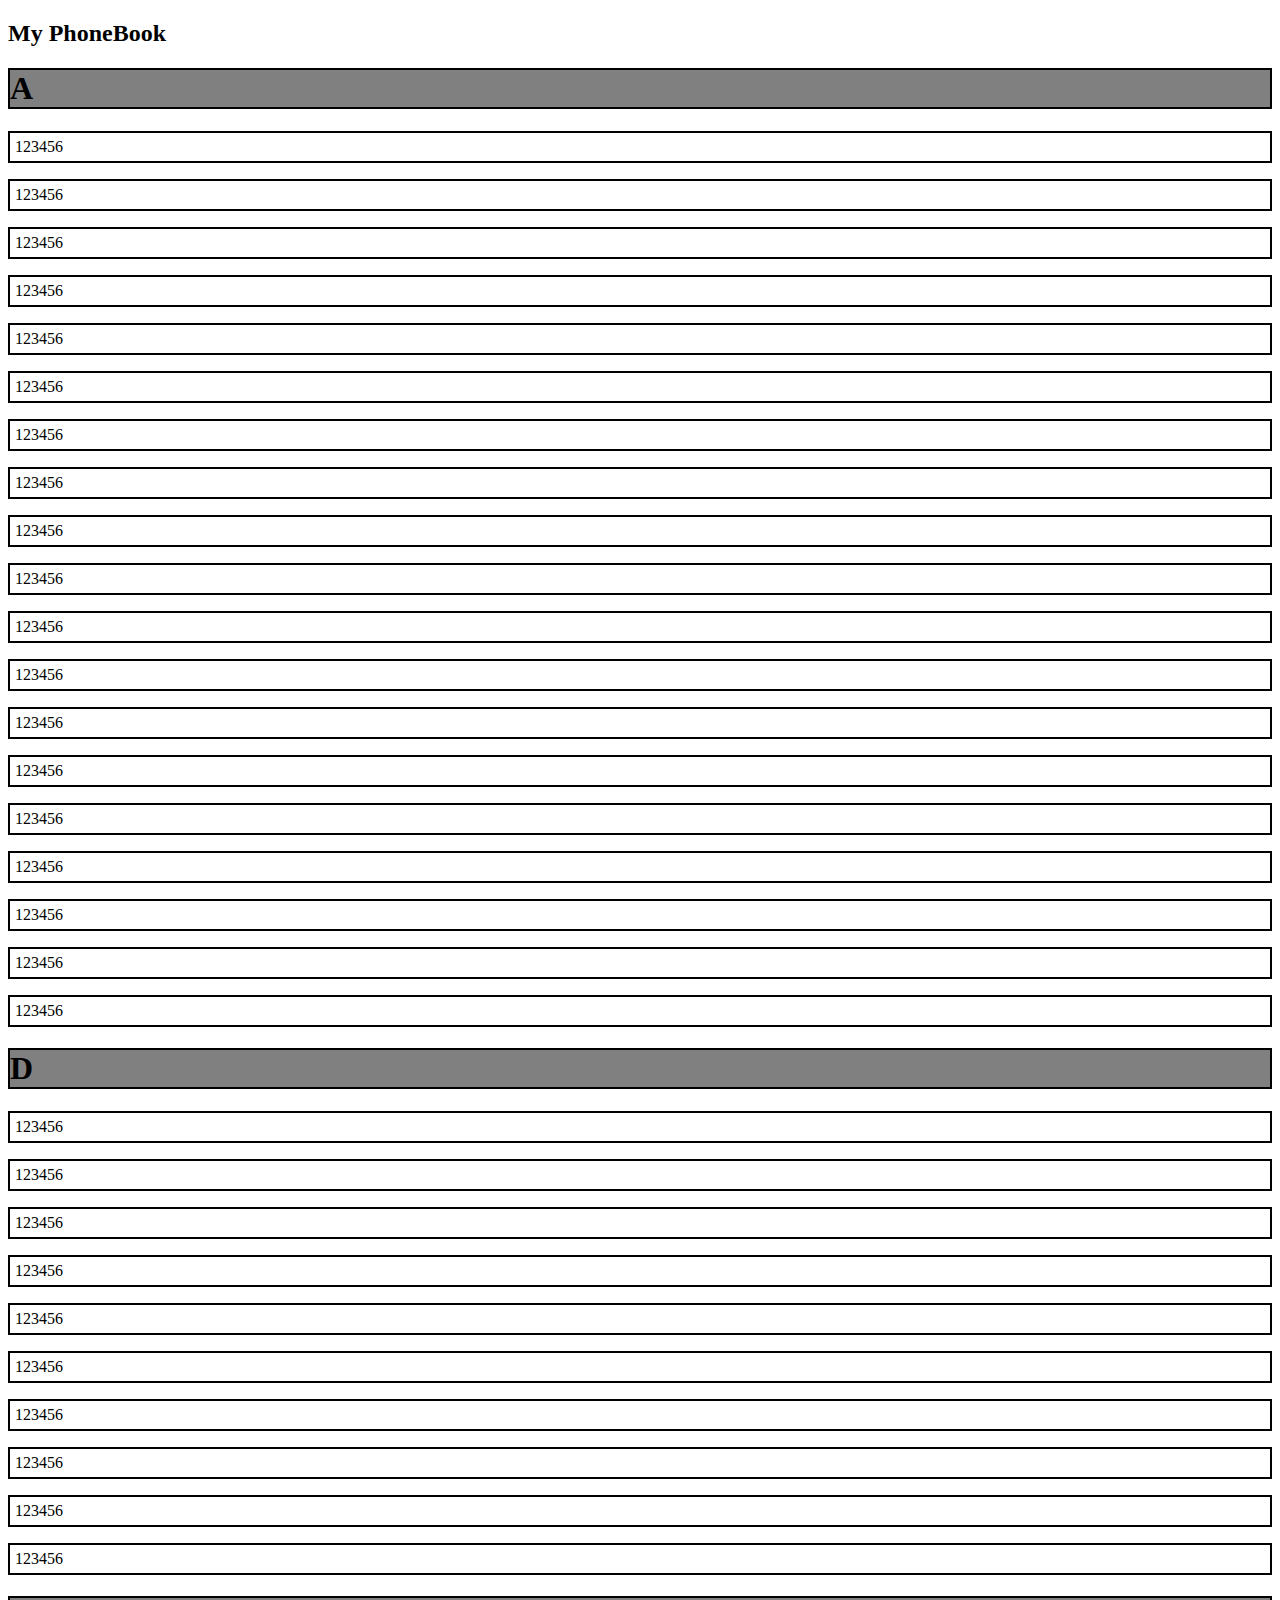
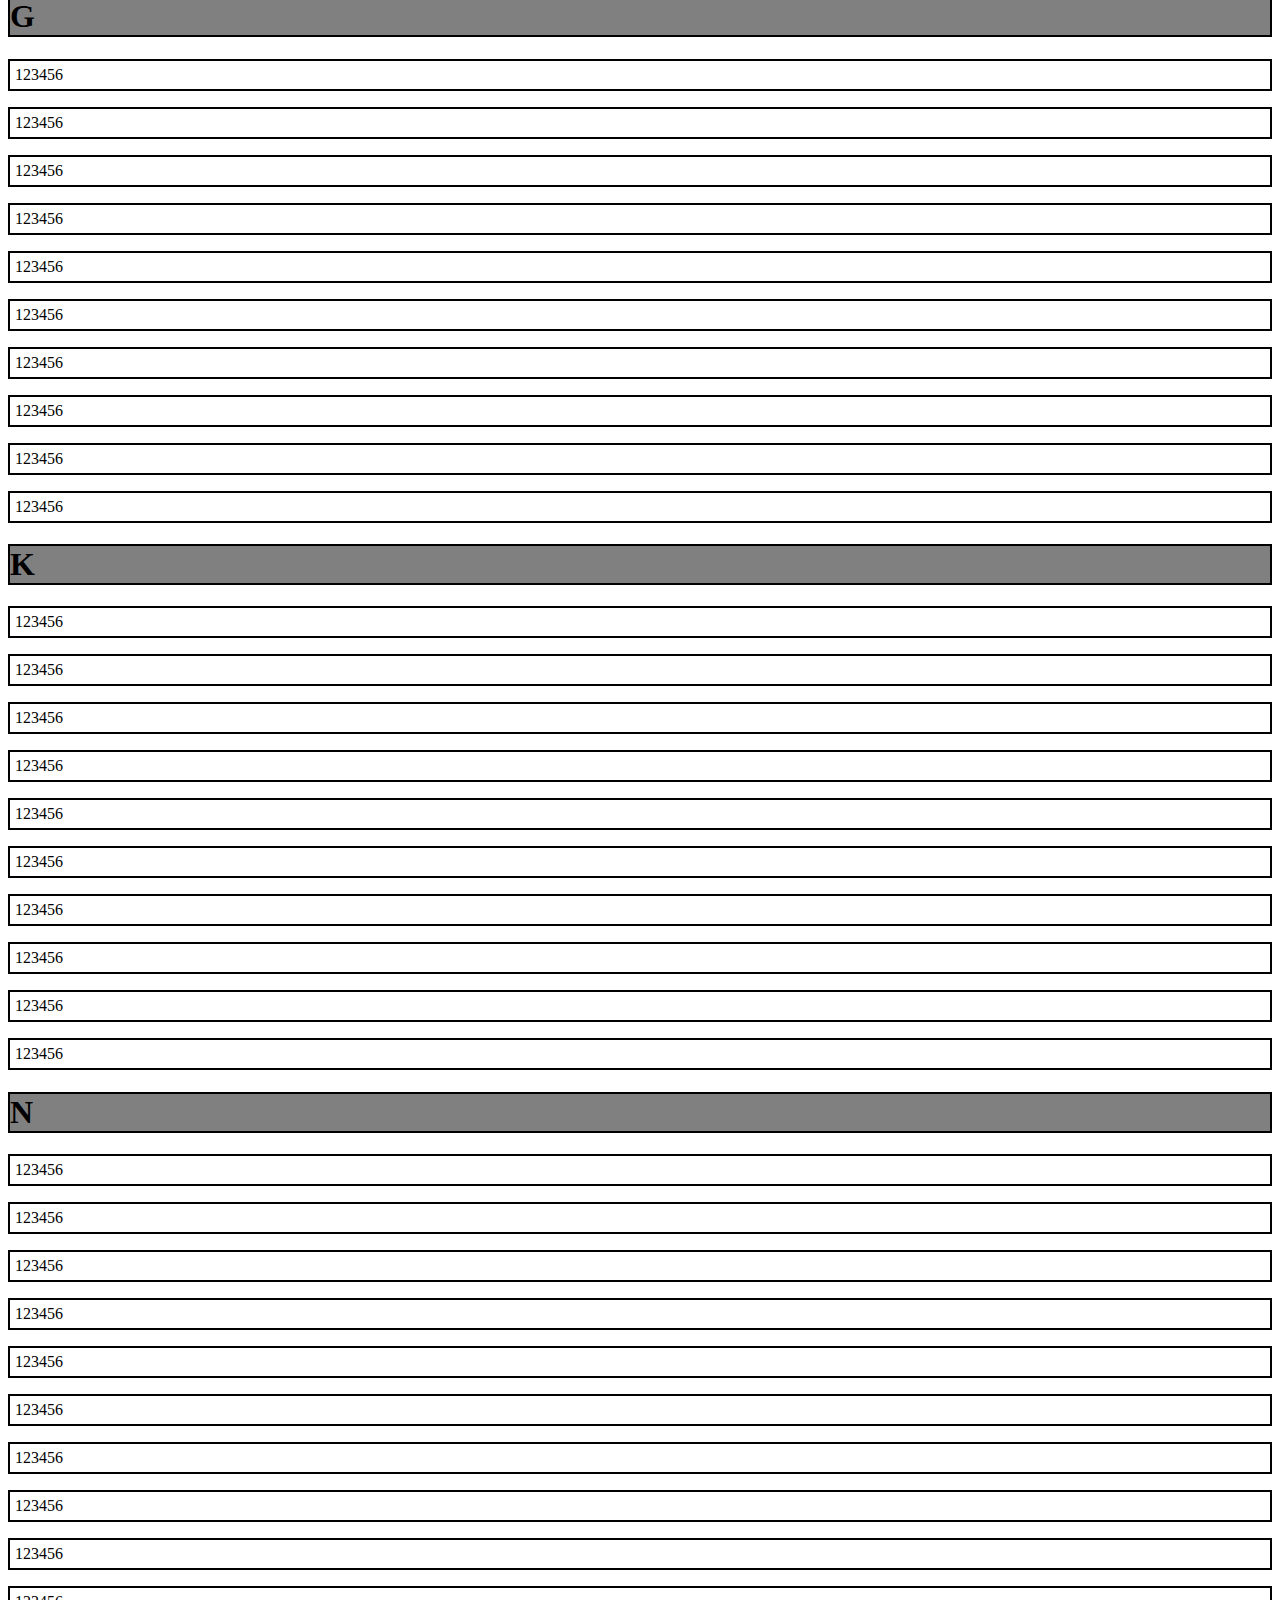
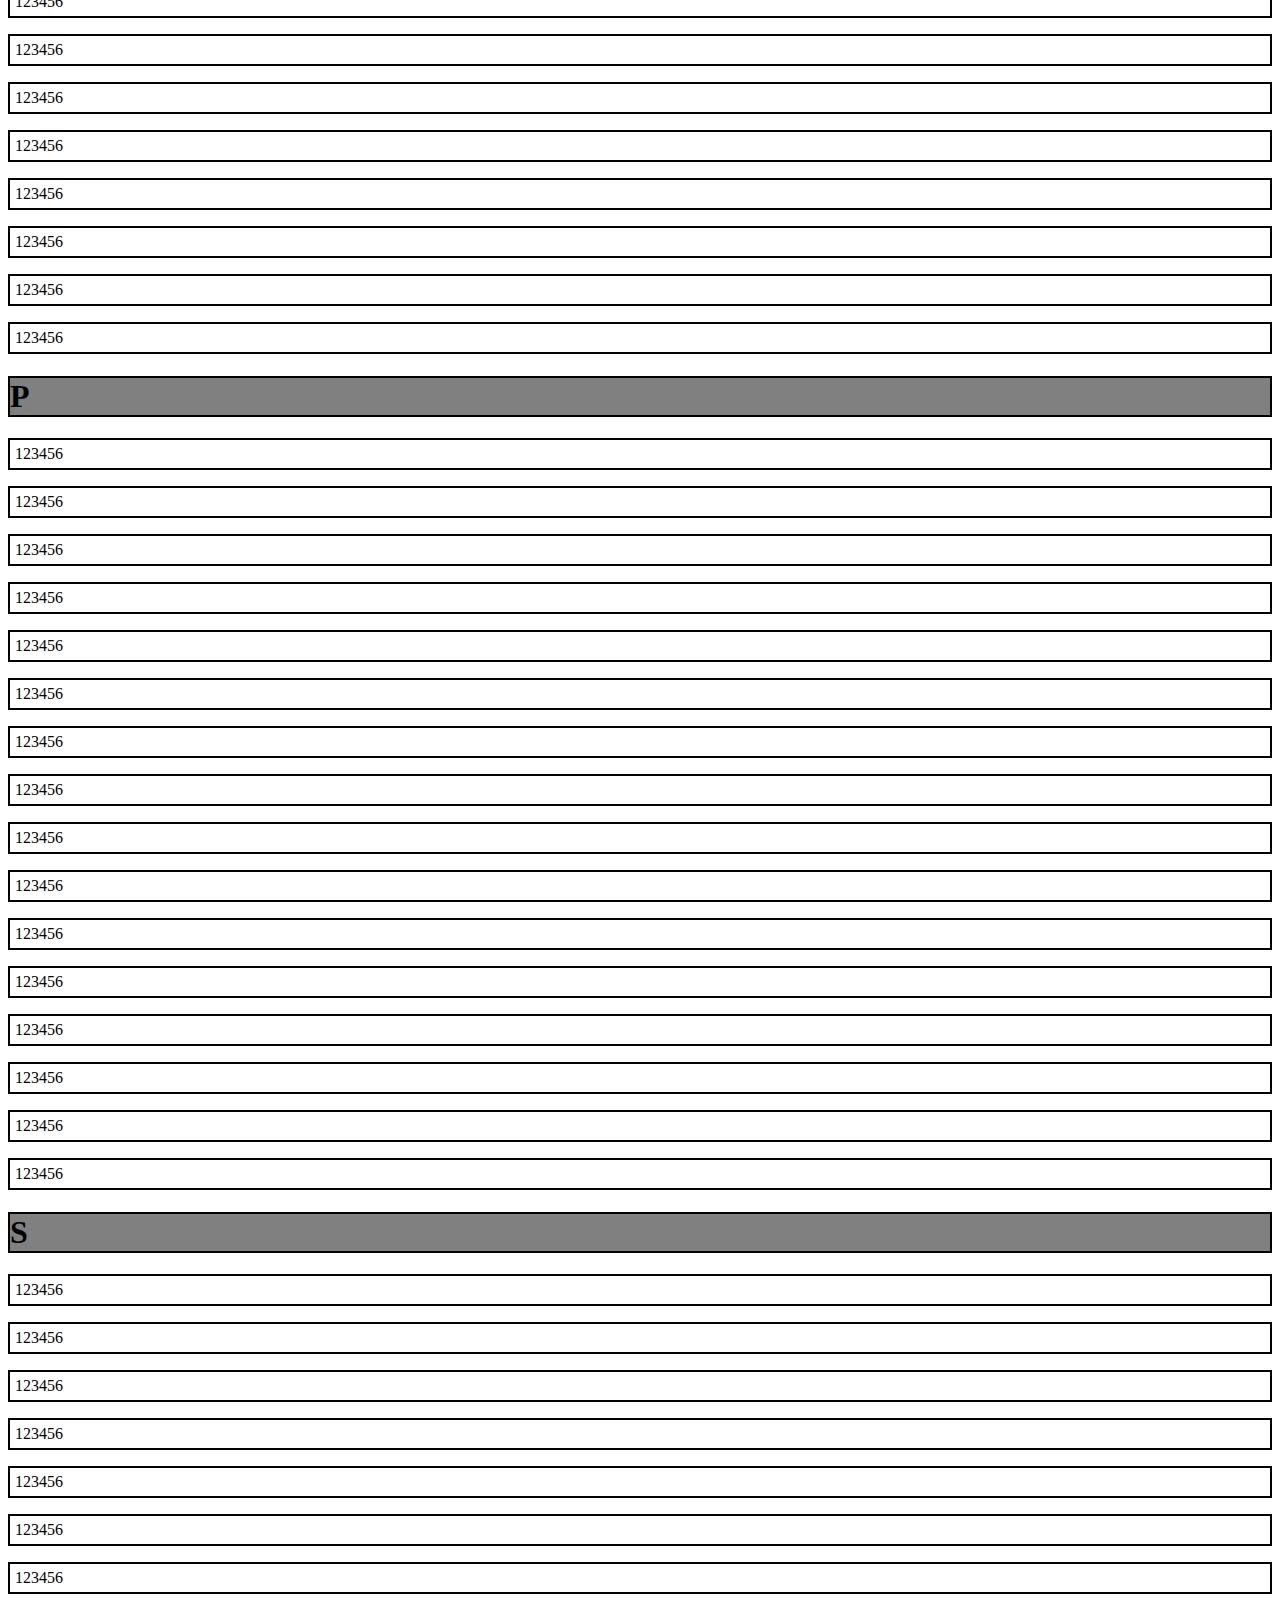
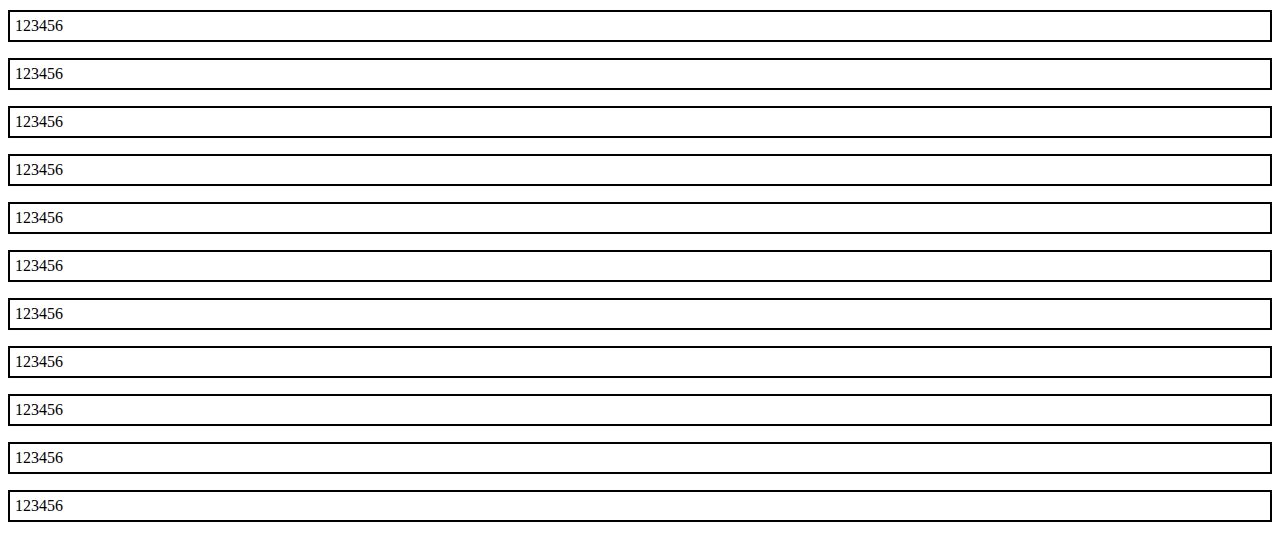
<file: Assignment_2/index.html>
<!DOCTYPE html>
<html lang="en">
<head>
  <meta charset="UTF-8">
  <meta http-equiv="X-UA-Compatible" content="IE=edge">
  <meta name="viewport" content="width=device-width, initial-scale=1.0">
  <link rel="stylesheet" href="styles.css">
  <title>PhoneBook</title>
</head>
<body>
  <h2>My PhoneBook </h2>
    <h1>A</h1>
    <p>123456</p>
    <p>123456</p>
    <p>123456</p>
    <p>123456</p>
    <p>123456</p>
    <p>123456</p>
    <p>123456</p>
    <p>123456</p>
    <p>123456</p>
    <p>123456</p>
    <p>123456</p>
    <p>123456</p>
    <p>123456</p>
    <p>123456</p>
    <p>123456</p>
    <p>123456</p>
    <p>123456</p>
    <p>123456</p>
    <p>123456</p>
    <h1>D</h1>
    <p>123456</p>
    <p>123456</p>
    <p>123456</p>
    <p>123456</p>
    <p>123456</p>
    <p>123456</p>
    <p>123456</p>
    <p>123456</p>
    <p>123456</p>
    <p>123456</p>
    <h1>G</h1>
    <p>123456</p>
    <p>123456</p>
    <p>123456</p>
    <p>123456</p>
    <p>123456</p>
    <p>123456</p>
    <p>123456</p>
    <p>123456</p>
    <p>123456</p>
    <p>123456</p>
    <h1>K</h1>
    <p>123456</p>
    <p>123456</p>
    <p>123456</p>
    <p>123456</p>
    <p>123456</p>
    <p>123456</p>
    <p>123456</p>
    <p>123456</p>
    <p>123456</p>
    <p>123456</p>
    <h1>N</h1>
    <p>123456</p>
    <p>123456</p>
    <p>123456</p>
    <p>123456</p>
    <p>123456</p>
    <p>123456</p>
    <p>123456</p>
    <p>123456</p>
    <p>123456</p>
    <p>123456</p>
    <p>123456</p>
    <p>123456</p>
    <p>123456</p>
    <p>123456</p>
    <p>123456</p>
    <p>123456</p>
    <p>123456</p>

    <h1>P</h1>
    <p>123456</p>
    <p>123456</p>
    <p>123456</p>
    <p>123456</p>
    <p>123456</p>
    <p>123456</p>
    <p>123456</p>
    <p>123456</p>
    <p>123456</p>
    <p>123456</p>
    <p>123456</p>
    <p>123456</p>
    <p>123456</p>
    <p>123456</p>
    <p>123456</p>
    <p>123456</p>
    <h1>S</h1>
    <p>123456</p>
    <p>123456</p>
    <p>123456</p>
    <p>123456</p>
    <p>123456</p>
    <p>123456</p>
    <p>123456</p>
    <p>123456</p>
    <p>123456</p>
    <p>123456</p>
    <p>123456</p>
    <p>123456</p>
    <p>123456</p>
    <p>123456</p>
    <p>123456</p>
    <p>123456</p>
    <p>123456</p>
    <p>123456</p>
</body>
</html>
</file>
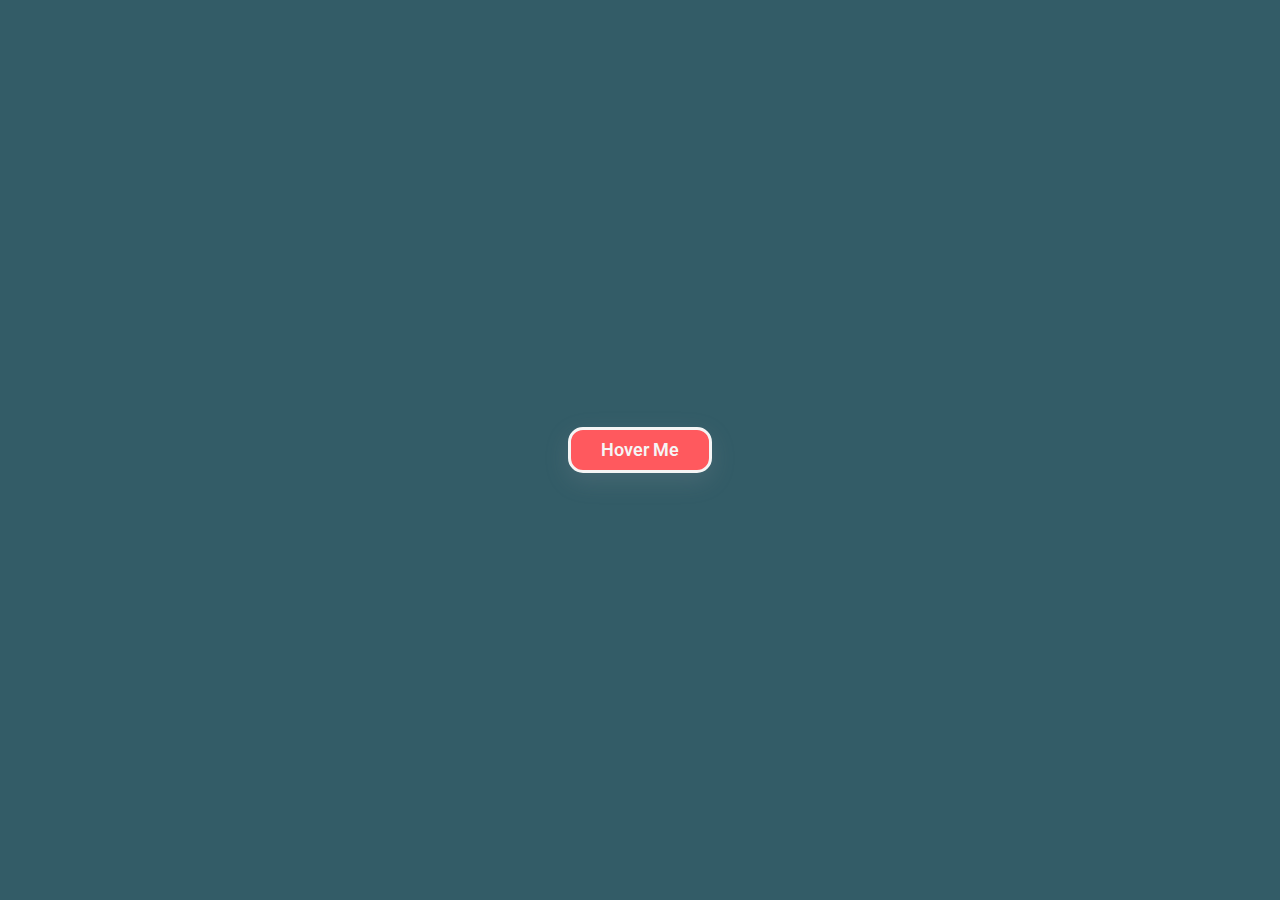
<file: Assignment_3/index.html>
<!DOCTYPE html>
<html lang="en">
<head>
  <meta charset="UTF-8">
  <meta http-equiv="X-UA-Compatible" content="IE=edge">
  <meta name="viewport" content="width=device-width, initial-scale=1.0">
  <title>Hover Button</title>
  <link rel="preconnect" href="https://fonts.gstatic.com">
  <link href="https://fonts.googleapis.com/css2?family=Roboto:wght@300&display=swap" rel="stylesheet">
  <link rel="stylesheet" href="style.css">
</head>
<body>
  <div>
    <button type="submit">Hover Me</button>
  </div>
</body>
</html>
</file>
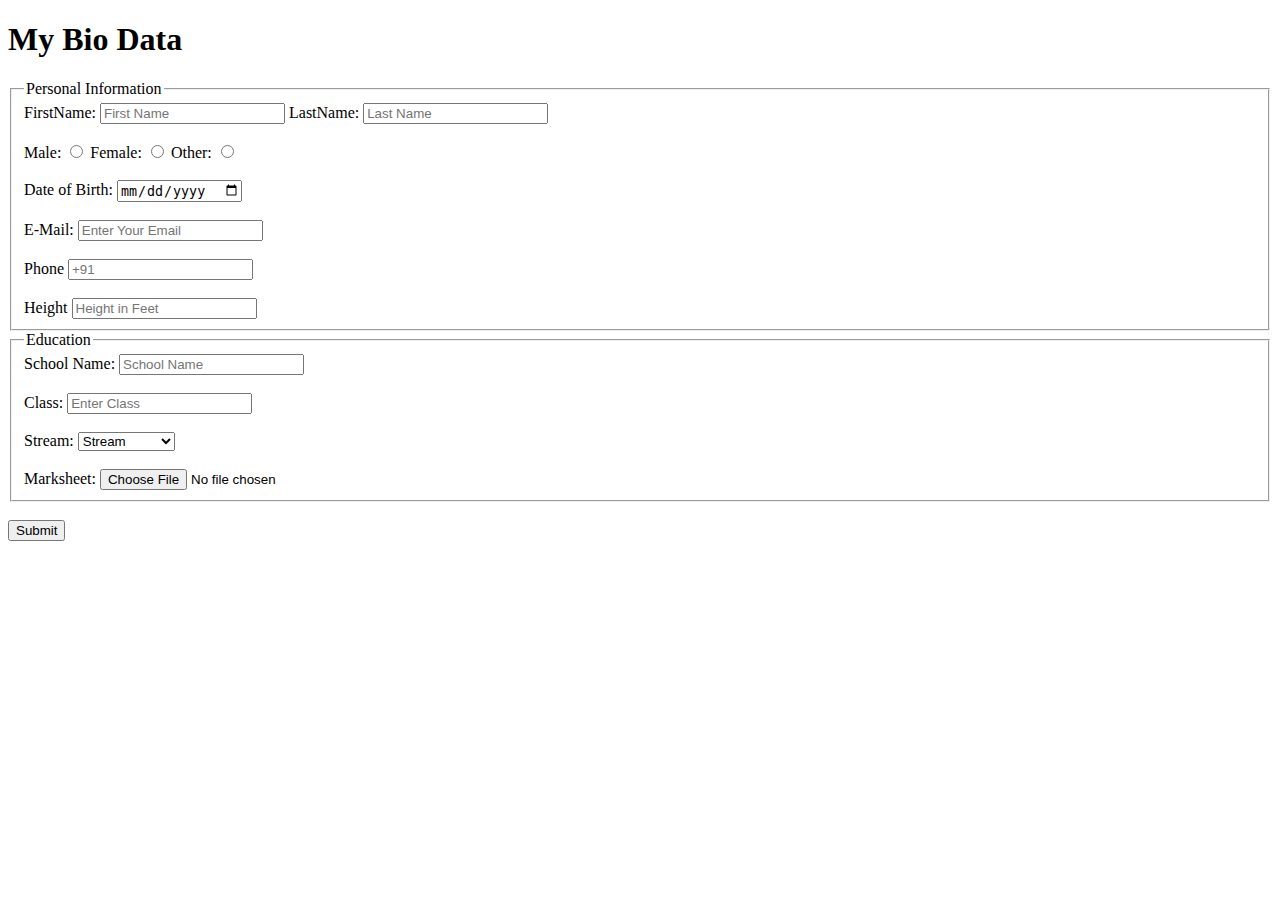
<file: biodata-form.html>
<!DOCTYPE html>
<html lang="en">
<head>
  <meta charset="UTF-8">
  <meta http-equiv="X-UA-Compatible" content="IE=edge">
  <meta name="viewport" content="width=device-width, initial-scale=1.0">
  <title>bioData-form</title>
</head>
<body>
  <h1>My Bio Data</h1>

  <form action="">
      <fieldset>
        <legend>Personal Information</legend>

        <label for="FirstName">FirstName:</label>
        <input type="text" id="FirstName" placeholder="First Name" name="FirstName" required>

        <label for="LastName">LastName:</label>
        <input type="text" id="LastName" placeholder="Last Name" name="LastName">
        <br>
        <br>
        <label for="Male">Male:</label>
        <input type="radio" id="Male" name="gender">
        <label for="Female">Female:</label>
        <input type="radio" id="Female" name="gender">
        <label for="Other">Other:</label>
        <input type="radio" id="Other" name="gender">
        <br>
        <br>
        <label for="date">Date of Birth:</label>
        <input type="date" id="date" name="date">
        <br>
        <br>
        <label for="email">E-Mail:</label>
        <input type="email" id="email" placeholder="Enter Your Email" name="email" required>
        <br>
        <br>
        <label for="phone">Phone</label>
        <input type="tel" placeholder="+91" id="phone" maxlength="10" name="phone" required>
        <br>
        <br>
        <label for="heigth">Height</label>
        <input type="number" placeholder="Height in Feet" name="height">
      </fieldset>
      <fieldset>
        <legend>Education</legend>
        <label for="SchoolName">School Name:</label>
        <input type="text" id="SchoolName" name="SchoolName" placeholder="School Name">
        <br>
        <br>
        <label for="class">Class:</label>
        <input type="text" id="class" name="class" placeholder="Enter Class">
        <br>
        <br>
        <label for="stream">Stream:</label>
        <select name="stream" id="stream">
          <option value="Stream">Stream</option>
          <option value="Biology">Biology</option>
          <option value="Non-Medical">Non-Medical</option>
          <option value="Commerce">Commerce</option>
          <option value="Arts">Arts</option>
        </select>
        <br>
        <br>
        <label for="marksheet">Marksheet:</label>
        <input type="file" id="marksheet" name="marksheet">
      </fieldset>
      <br>
      <input type="submit">
    </form>
</body>
</html>
</file>
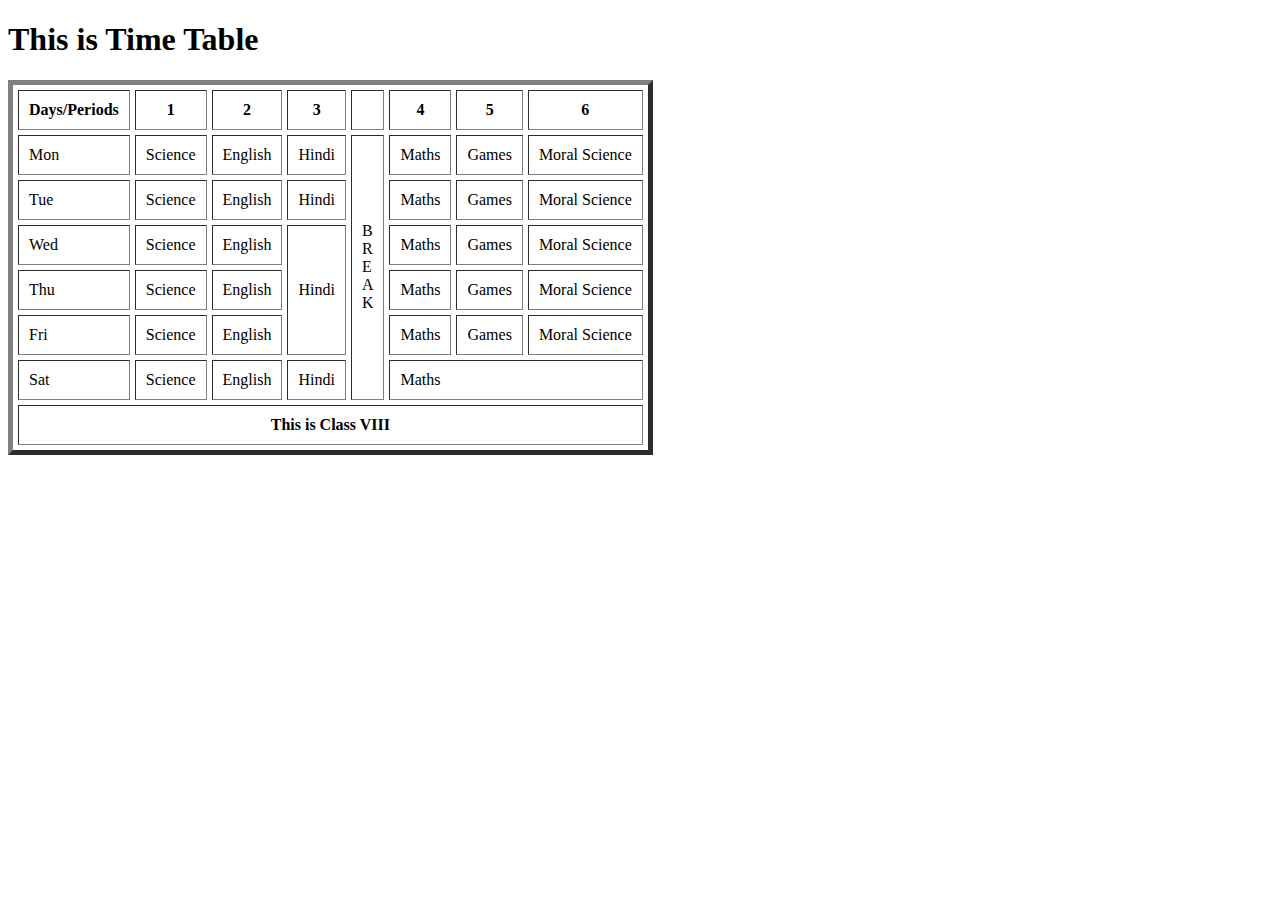
<file: timeTable.html>
<!DOCTYPE html>
<html lang="en">
<head>
  <meta charset="UTF-8">
  <meta http-equiv="X-UA-Compatible" content="IE=edge">
  <meta name="viewport" content="width=device-width, initial-scale=1.0">
  <title>Document</title>
</head>
<body>
  <h1>This is Time Table</h1>
  <table border="5" cellspacing="5" cellpadding="10">
    <thead>
      <tr>
        <th>Days/Periods</th>
        <th>1</th>
        <th>2</th>
        <th>3</th>
        <th></th>
        <th>4</th>
        <th>5</th>
        <th>6</th>
      </tr>
    </thead>
    <tbody>
      <tr>
        <td>Mon</td>
        <td>Science</td>
        <td>English</td>
        <td>Hindi</td>
        <td rowspan="6">B <br> R <br> E <br> A <br> K</td>
        <td>Maths</td>
        <td>Games</td>
        <td>Moral Science</td>
      </tr>
      <tr>
        <td>Tue</td>
        <td>Science</td>
        <td>English</td>
        <td>Hindi</td>
        <td>Maths</td>
        <td>Games</td>
        <td>Moral Science</td>
      </tr>
      <tr>
        <td>Wed</td>
        <td>Science</td>
        <td>English</td>
        <td rowspan="3">Hindi</td>
        <td>Maths</td>
        <td>Games</td>
        <td>Moral Science</td>
      </tr>
      <tr>
        <td>Thu</td>
        <td>Science</td>
        <td>English</td>
        <td>Maths</td>
        <td>Games</td>
        <td>Moral Science</td>
      </tr>
      <tr>
        <td>Fri</td>
        <td>Science</td>
        <td>English</td>
        <td>Maths</td>
        <td>Games</td>
        <td>Moral Science</td>
      </tr>
      <tr>
        <td>Sat</td>
        <td>Science</td>
        <td>English</td>
        <td>Hindi</td>
        <td colspan="3">Maths</td>
      </tr>
      <tr>
        <th colspan="8" ><b>This is Class VIII</b></th>
      </tr>
    </tbody>
  </table>
</body>
</html>
</file>
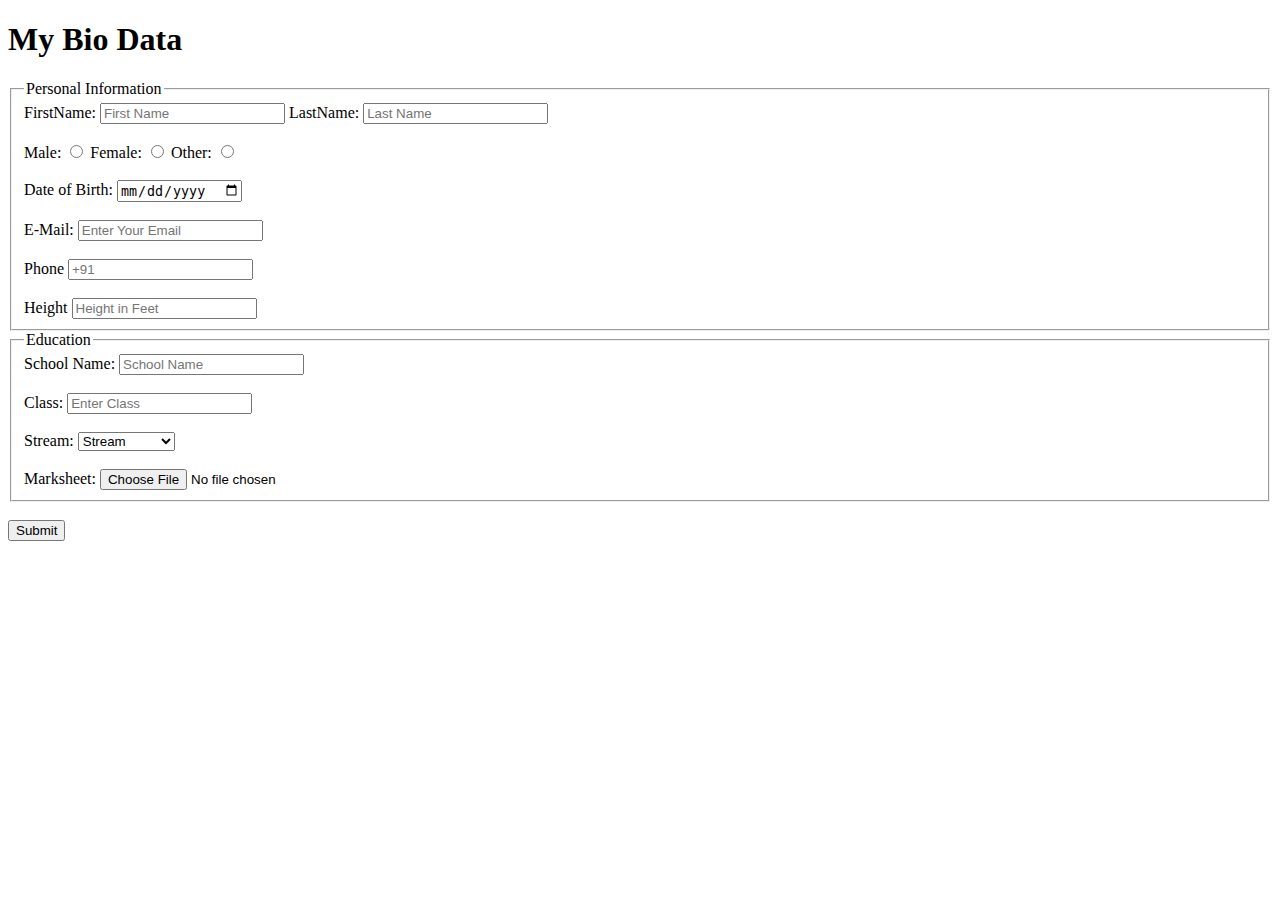
<file: Assignment_1/biodata-form.html>
<!DOCTYPE html>
<html lang="en">
<head>
  <meta charset="UTF-8">
  <meta http-equiv="X-UA-Compatible" content="IE=edge">
  <meta name="viewport" content="width=device-width, initial-scale=1.0">
  <title>bioData-form</title>
</head>
<body>
  <h1>My Bio Data</h1>

  <form action="">
      <fieldset>
        <legend>Personal Information</legend>

        <label for="FirstName">FirstName:</label>
        <input type="text" id="FirstName" placeholder="First Name" name="FirstName" required>

        <label for="LastName">LastName:</label>
        <input type="text" id="LastName" placeholder="Last Name" name="LastName">
        <br>
        <br>
        <label for="Male">Male:</label>
        <input type="radio" id="Male" name="gender">
        <label for="Female">Female:</label>
        <input type="radio" id="Female" name="gender">
        <label for="Other">Other:</label>
        <input type="radio" id="Other" name="gender">
        <br>
        <br>
        <label for="date">Date of Birth:</label>
        <input type="date" id="date" name="date">
        <br>
        <br>
        <label for="email">E-Mail:</label>
        <input type="email" id="email" placeholder="Enter Your Email" name="email" required>
        <br>
        <br>
        <label for="phone">Phone</label>
        <input type="tel" placeholder="+91" id="phone" maxlength="10" name="phone" required>
        <br>
        <br>
        <label for="heigth">Height</label>
        <input type="number" placeholder="Height in Feet" name="height">
      </fieldset>
      <fieldset>
        <legend>Education</legend>
        <label for="SchoolName">School Name:</label>
        <input type="text" id="SchoolName" name="SchoolName" placeholder="School Name">
        <br>
        <br>
        <label for="class">Class:</label>
        <input type="text" id="class" name="class" placeholder="Enter Class">
        <br>
        <br>
        <label for="stream">Stream:</label>
        <select name="stream" id="stream">
          <option value="Stream">Stream</option>
          <option value="Biology">Biology</option>
          <option value="Non-Medical">Non-Medical</option>
          <option value="Commerce">Commerce</option>
          <option value="Arts">Arts</option>
        </select>
        <br>
        <br>
        <label for="marksheet">Marksheet:</label>
        <input type="file" id="marksheet" name="marksheet">
      </fieldset>
      <br>
      <input type="submit">
    </form>
</body>
</html>
</file>
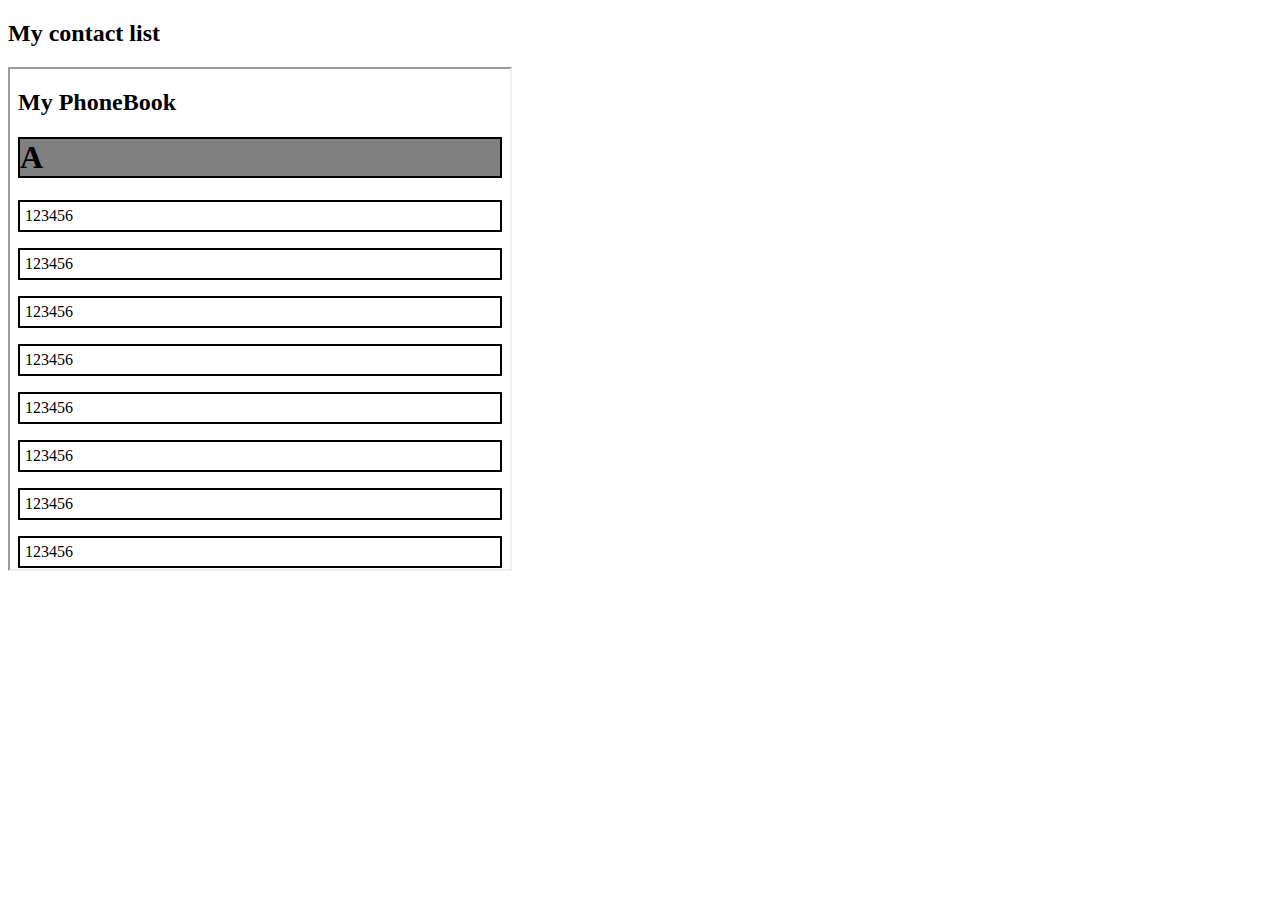
<file: Assignment_2/contact.html>
<!DOCTYPE html>
<html lang="en">
<head>
  <meta charset="UTF-8">
  <meta http-equiv="X-UA-Compatible" content="IE=edge">
  <meta name="viewport" content="width=device-width, initial-scale=1.0">

  <title>contact-iframe</title>
</head>
<body>
  <h2>My contact list</h2>
  <iframe src="./index.html" frameborder="3" title="My Sticky Contact form" height="500px" width="500px"></iframe>
</body>
</html>
</file>
<file: Assignment_2/styles.css>
p{
  border: 2px solid black;
  padding: 5px;
}
h1{
  border: 2px solid black;
  background-color: grey;
  position: sticky;
  top: 1px;
}
</file>
<file: Assignment_3/style.css>
*{
  margin: 0;
  padding: 0;
}
body{
  background: #335c67;
}

div{
  height: 100vh;
  display: flex;
  justify-content: center;
  align-items:center;
}

button{
  font-family: 'Roboto', sans-serif;
  font-size: 1.1rem;
  font-weight: 600;
  color: whitesmoke;
  border: 3px solid whitesmoke;
  border-radius: 15px;
  padding: 10px 30px;
  background-color: #ff595e;
  box-shadow: rgba(149, 157, 165, 0.2) 0px 8px 24px;
  transition: all 0.2s ease-in;
}
button:hover{
  background-color: #8ac926;

  box-shadow: rgba(0, 0, 0, 0.25) 0px 54px 55px, rgba(0, 0, 0, 0.12) 0px -12px 30px, rgba(0, 0, 0, 0.12) 0px 4px 6px, rgba(0, 0, 0, 0.17) 0px 12px 13px, rgba(0, 0, 0, 0.09) 0px -3px 5px;
  transform: scale(1.1, 1.1);
}
</file>
